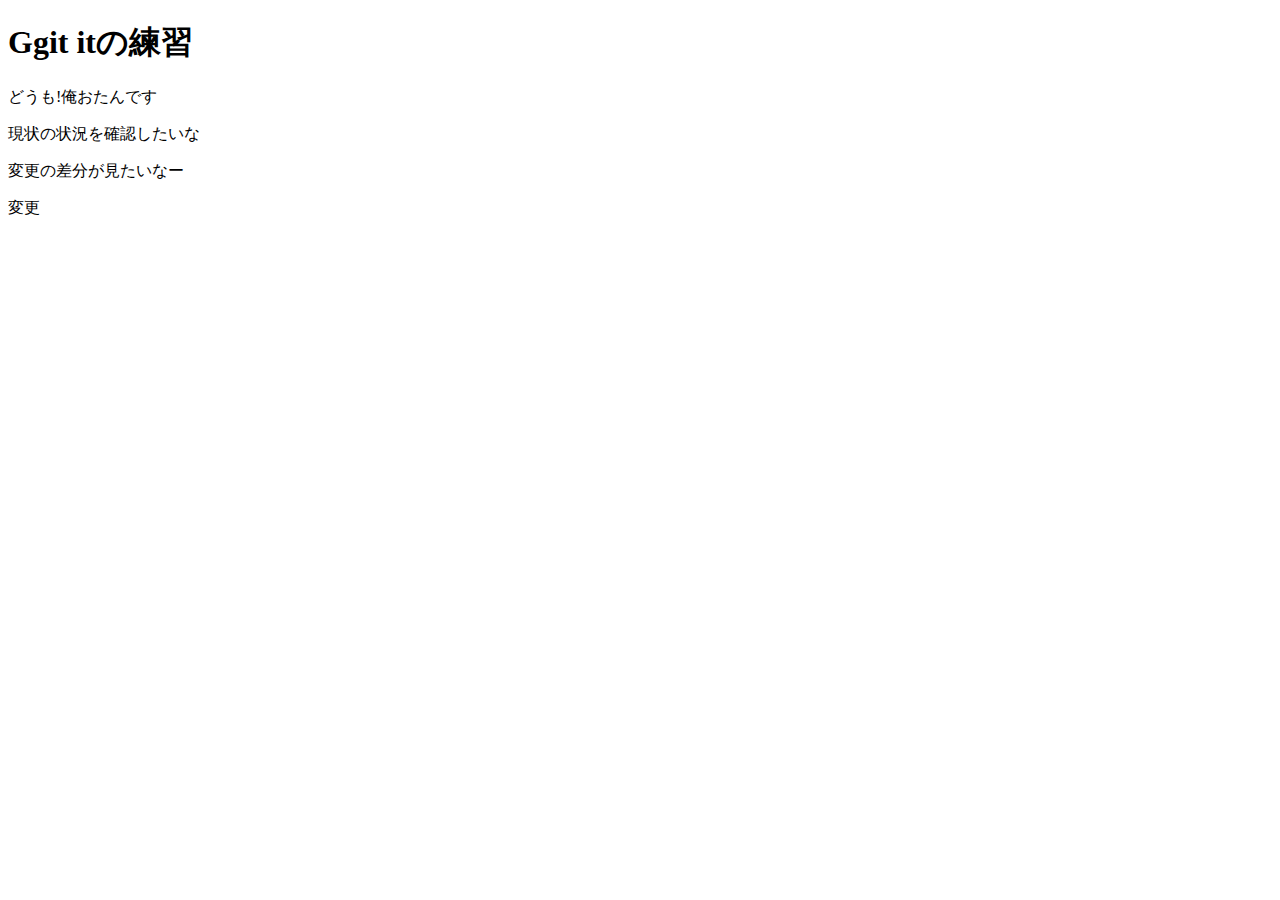
<file: index.html>
<!DOCTYPE html>
<html lang="ja">
<head>
  <meta charset="UTF-8">
  <meta name="viewport" content="width=device-width, initial-scale=1.0">
  <title>Gitの練習</title>
</head>
<body>
  <h1>Ggit itの練習</h1>
  <p>どうも!俺おたんです</p>
  <p>現状の状況を確認したいな</p>
  <p>変更の差分が見たいなー</p>
  <p>変更</p>
</body>
</html>
</file>
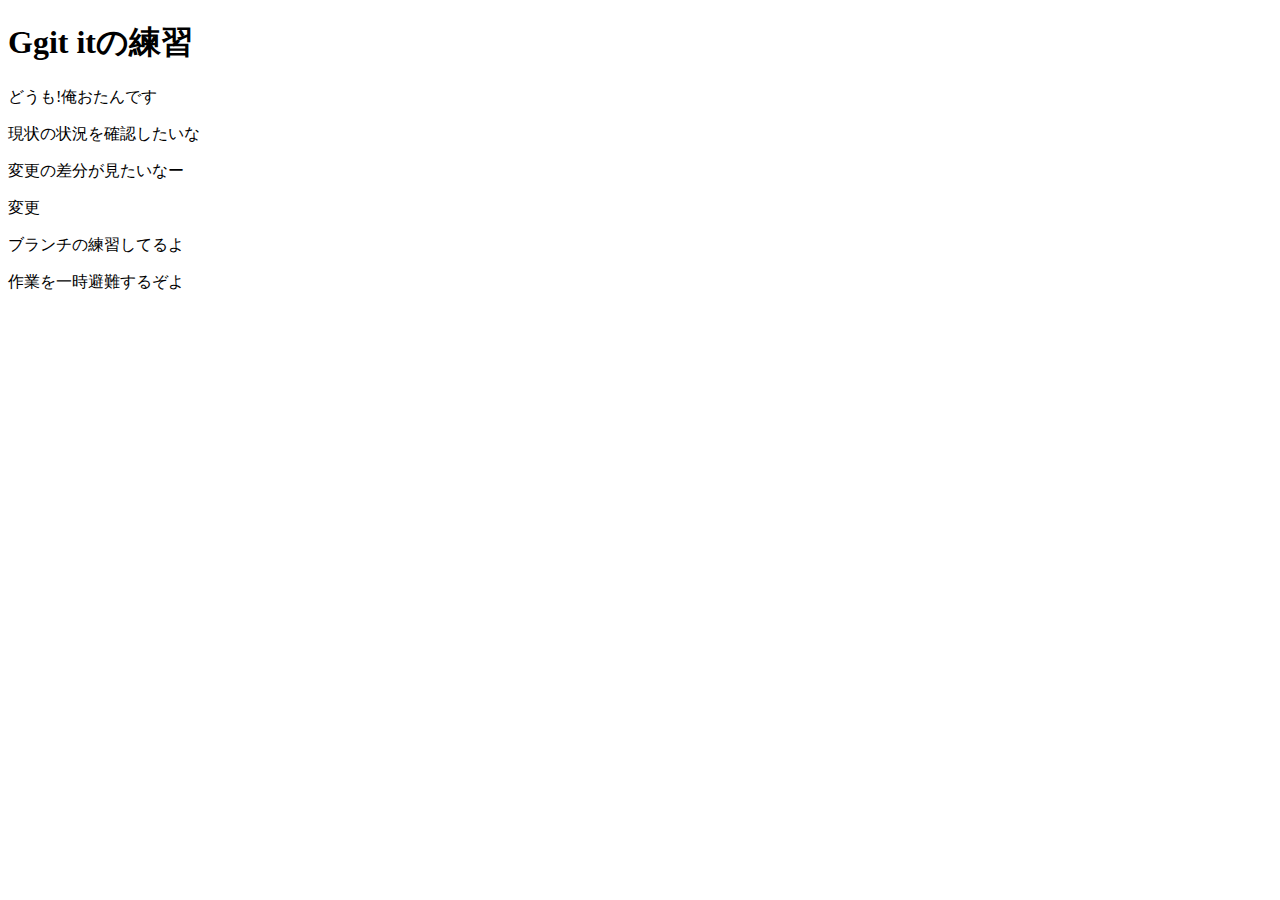
<file: src/index.html>
<!DOCTYPE html>
<html lang="ja">
<head>
  <meta charset="UTF-8">
  <meta name="viewport" content="width=device-width, initial-scale=1.0">
  <title>Gitの練習</title>
</head>
<body>
  <h1>Ggit itの練習</h1>
  <p>どうも!俺おたんです</p>
  <p>現状の状況を確認したいな</p>
  <p>変更の差分が見たいなー</p>
  <p>変更</p>
  <p>ブランチの練習してるよ</p>
  <p>作業を一時避難するぞよ</p>
</body>
</html>
</file>
